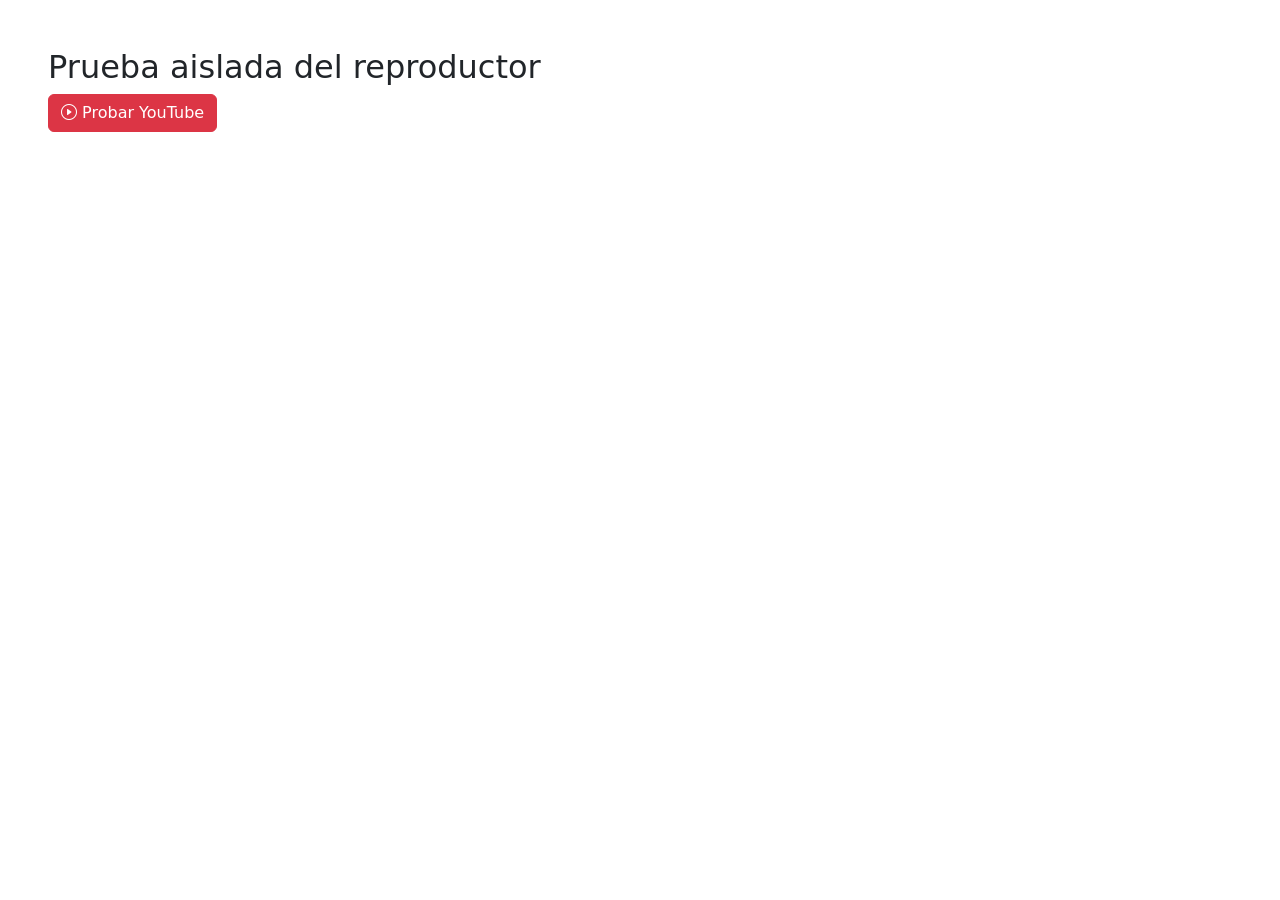
<file: test-video.html>
<!DOCTYPE html>
<html lang="es">
<head>
  <meta charset="UTF-8">
  <title>Prueba de video</title>
  <link href="https://cdn.jsdelivr.net/npm/bootstrap@5.3.2/dist/css/bootstrap.min.css" rel="stylesheet">
  <link rel="stylesheet" href="https://cdn.jsdelivr.net/npm/bootstrap-icons@1.11.1/font/bootstrap-icons.css">
</head>
<body class="p-5">

  <h2>Prueba aislada del reproductor</h2>

  <button type="button" class="btn btn-danger"
          data-video="https://www.youtube.com/watch?v=dQw4w9WgXcQ"
          data-titulo="Video de prueba">
    <i class="bi bi-play-circle"></i> Probar YouTube
  </button>

  <script src="https://cdn.jsdelivr.net/npm/bootstrap@5.3.2/dist/js/bootstrap.bundle.min.js"></script>
  <script src="video.js"></script>

</body>
</html>
</file>
